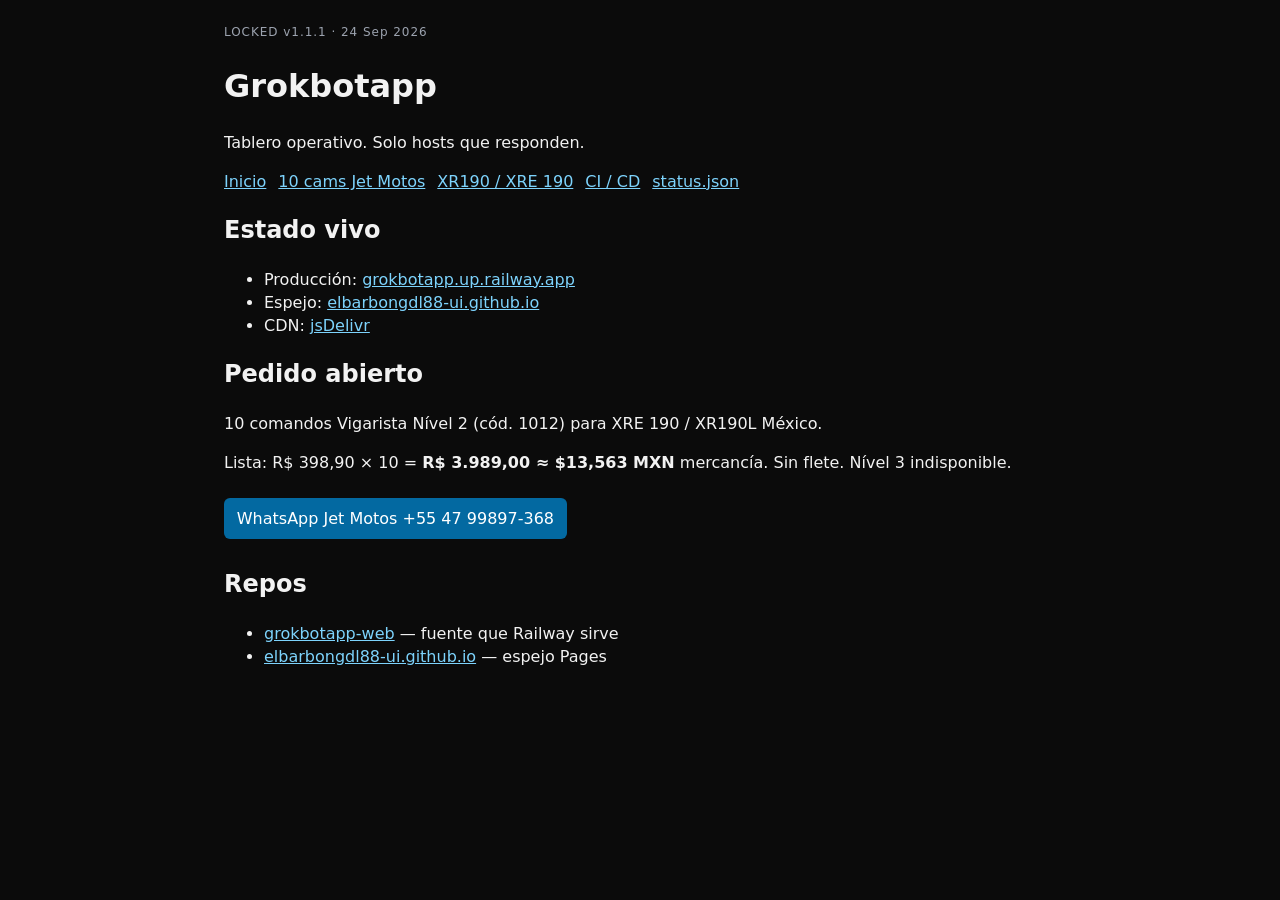
<file: index.html>
<!doctype html>
<html lang="es">
<head>
  <meta charset="utf-8">
  <meta name="viewport" content="width=device-width, initial-scale=1">
  <title>Grokbotapp v1.1</title>
  <link rel="stylesheet" href="/styles.css">
</head>
<body>
  <header>
    <p class="kicker">LOCKED v1.1.1 · 24 Sep 2026</p>
    <h1>Grokbotapp</h1>
    <p>Tablero operativo. Solo hosts que responden.</p>
  </header>

  <nav>
    <a href="/">Inicio</a>
    <a href="/quote.html">10 cams Jet Motos</a>
    <a href="/fitment.html">XR190 / XRE 190</a>
    <a href="/stack.html">CI / CD</a>
    <a href="/status.json">status.json</a>
  </nav>

  <section>
    <h2>Estado vivo</h2>
    <ul>
      <li>Producción: <a href="https://grokbotapp.up.railway.app">grokbotapp.up.railway.app</a></li>
      <li>Espejo: <a href="https://elbarbongdl88-ui.github.io/">elbarbongdl88-ui.github.io</a></li>
      <li>CDN: <a href="https://cdn.jsdelivr.net/gh/elbarbongdl88-ui/grokbotapp-web@main/index.html">jsDelivr</a></li>
    </ul>
  </section>

  <section>
    <h2>Pedido abierto</h2>
    <p>10 comandos Vigarista Nível 2 (cód. 1012) para XRE 190 / XR190L México.</p>
    <p>Lista: R$ 398,90 × 10 = <strong>R$ 3.989,00 ≈ $13,563 MXN</strong> mercancía. Sin flete. Nível 3 indisponible.</p>
    <p><a class="btn" href="https://wa.me/554799897368">WhatsApp Jet Motos +55 47 99897-368</a></p>
  </section>

  <section>
    <h2>Repos</h2>
    <ul>
      <li><a href="https://github.com/elbarbongdl88-ui/grokbotapp-web">grokbotapp-web</a> — fuente que Railway sirve</li>
      <li><a href="https://github.com/elbarbongdl88-ui/elbarbongdl88-ui.github.io">elbarbongdl88-ui.github.io</a> — espejo Pages</li>
    </ul>
  </section>
</body>
</html>
</file>
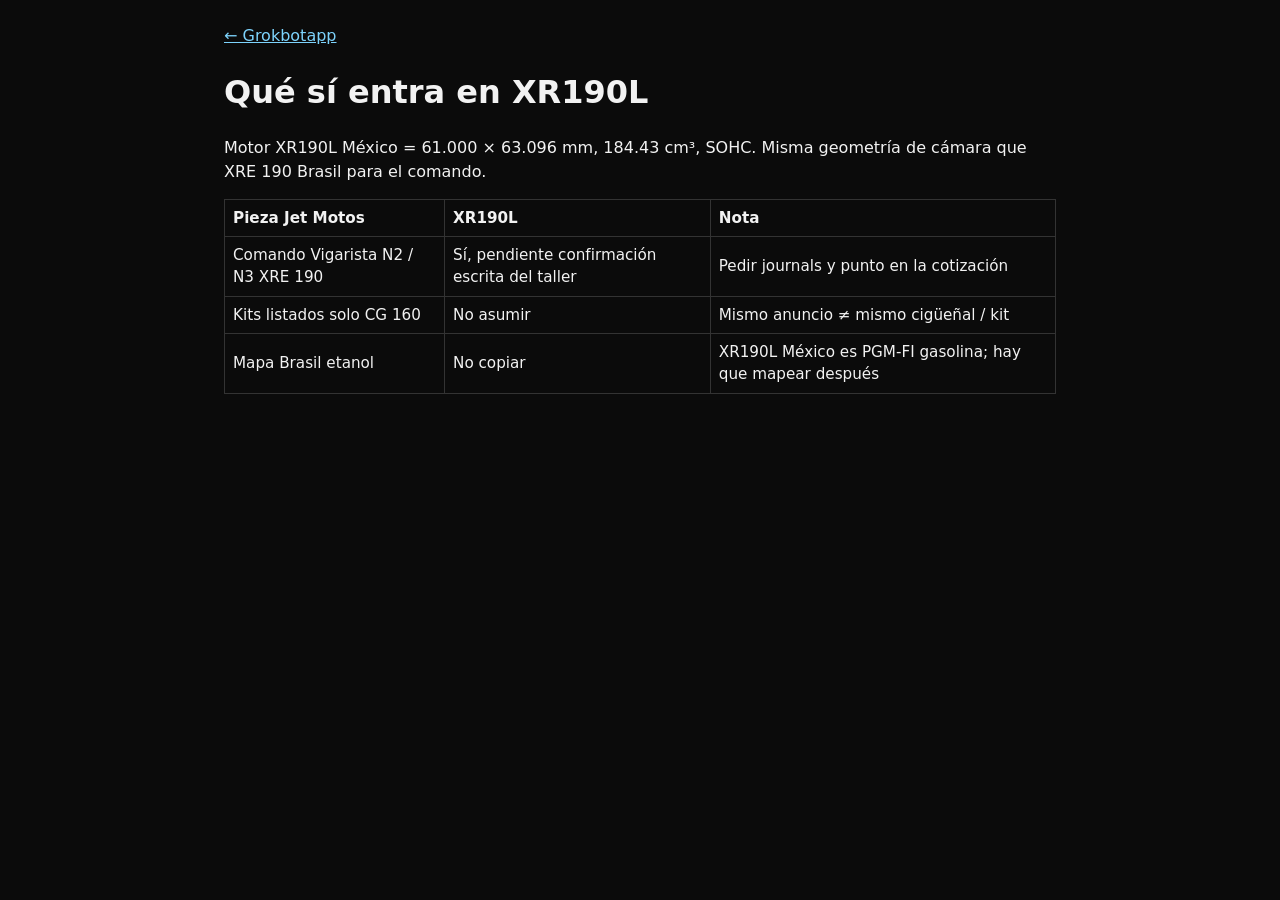
<file: fitment.html>
<!doctype html>
<html lang="es">
<head>
  <meta charset="utf-8">
  <meta name="viewport" content="width=device-width, initial-scale=1">
  <title>XR190 / XRE 190 fitment</title>
  <link rel="stylesheet" href="/styles.css">
</head>
<body>
  <p><a href="/">← Grokbotapp</a></p>
  <h1>Qué sí entra en XR190L</h1>
  <p>Motor XR190L México = 61.000 × 63.096 mm, 184.43 cm³, SOHC. Misma geometría de cámara que XRE 190 Brasil para el comando.</p>
  <table>
    <thead><tr><th>Pieza Jet Motos</th><th>XR190L</th><th>Nota</th></tr></thead>
    <tbody>
      <tr><td>Comando Vigarista N2 / N3 XRE 190</td><td>Sí, pendiente confirmación escrita del taller</td><td>Pedir journals y punto en la cotización</td></tr>
      <tr><td>Kits listados solo CG 160</td><td>No asumir</td><td>Mismo anuncio ≠ mismo cigüeñal / kit</td></tr>
      <tr><td>Mapa Brasil etanol</td><td>No copiar</td><td>XR190L México es PGM-FI gasolina; hay que mapear después</td></tr>
    </tbody>
  </table>
</body>
</html>
</file>
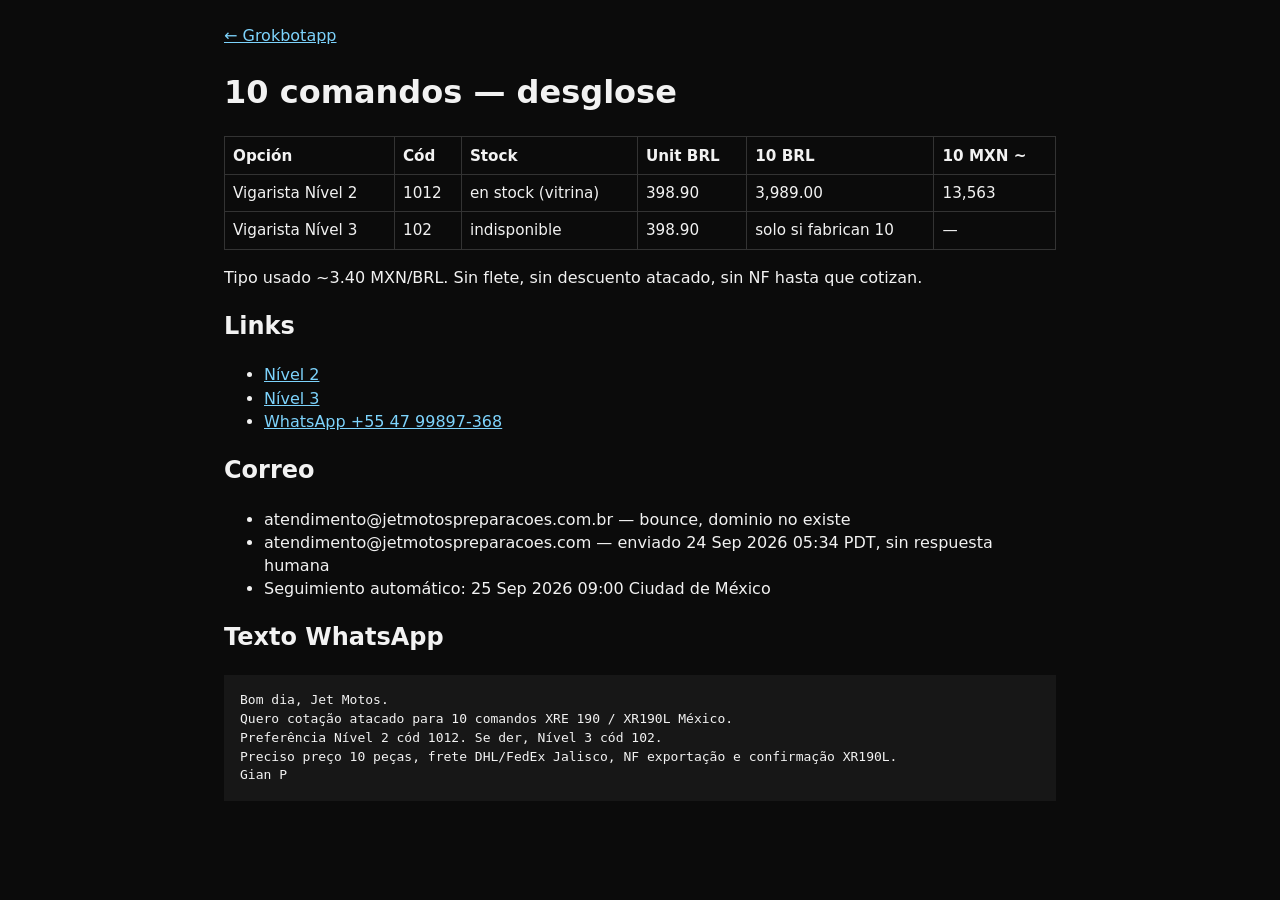
<file: quote.html>
<!doctype html>
<html lang="es">
<head>
  <meta charset="utf-8">
  <meta name="viewport" content="width=device-width, initial-scale=1">
  <title>10 cams Jet Motos</title>
  <link rel="stylesheet" href="/styles.css">
</head>
<body>
  <p><a href="/">← Grokbotapp</a></p>
  <h1>10 comandos — desglose</h1>
  <table>
    <thead><tr><th>Opción</th><th>Cód</th><th>Stock</th><th>Unit BRL</th><th>10 BRL</th><th>10 MXN ~</th></tr></thead>
    <tbody>
      <tr><td>Vigarista Nível 2</td><td>1012</td><td>en stock (vitrina)</td><td>398.90</td><td>3,989.00</td><td>13,563</td></tr>
      <tr><td>Vigarista Nível 3</td><td>102</td><td>indisponible</td><td>398.90</td><td>solo si fabrican 10</td><td>—</td></tr>
    </tbody>
  </table>
  <p>Tipo usado ~3.40 MXN/BRL. Sin flete, sin descuento atacado, sin NF hasta que cotizan.</p>
  <h2>Links</h2>
  <ul>
    <li><a href="https://www.jetmotospreparacoes.com/comando-preparado-vigarista-nivel-2-cg-bros-160-e-xre-190">Nível 2</a></li>
    <li><a href="https://www.jetmotospreparacoes.com/comando-cg-160-xre-190-vigarista-media-alta-nivel-3">Nível 3</a></li>
    <li><a href="https://wa.me/554799897368">WhatsApp +55 47 99897-368</a></li>
  </ul>
  <h2>Correo</h2>
  <ul>
    <li>atendimento@jetmotospreparacoes.com.br — bounce, dominio no existe</li>
    <li>atendimento@jetmotospreparacoes.com — enviado 24 Sep 2026 05:34 PDT, sin respuesta humana</li>
    <li>Seguimiento automático: 25 Sep 2026 09:00 Ciudad de México</li>
  </ul>
  <h2>Texto WhatsApp</h2>
  <pre>Bom dia, Jet Motos.
Quero cotação atacado para 10 comandos XRE 190 / XR190L México.
Preferência Nível 2 cód 1012. Se der, Nível 3 cód 102.
Preciso preço 10 peças, frete DHL/FedEx Jalisco, NF exportação e confirmação XR190L.
Gian P</pre>
</body>
</html>
</file>
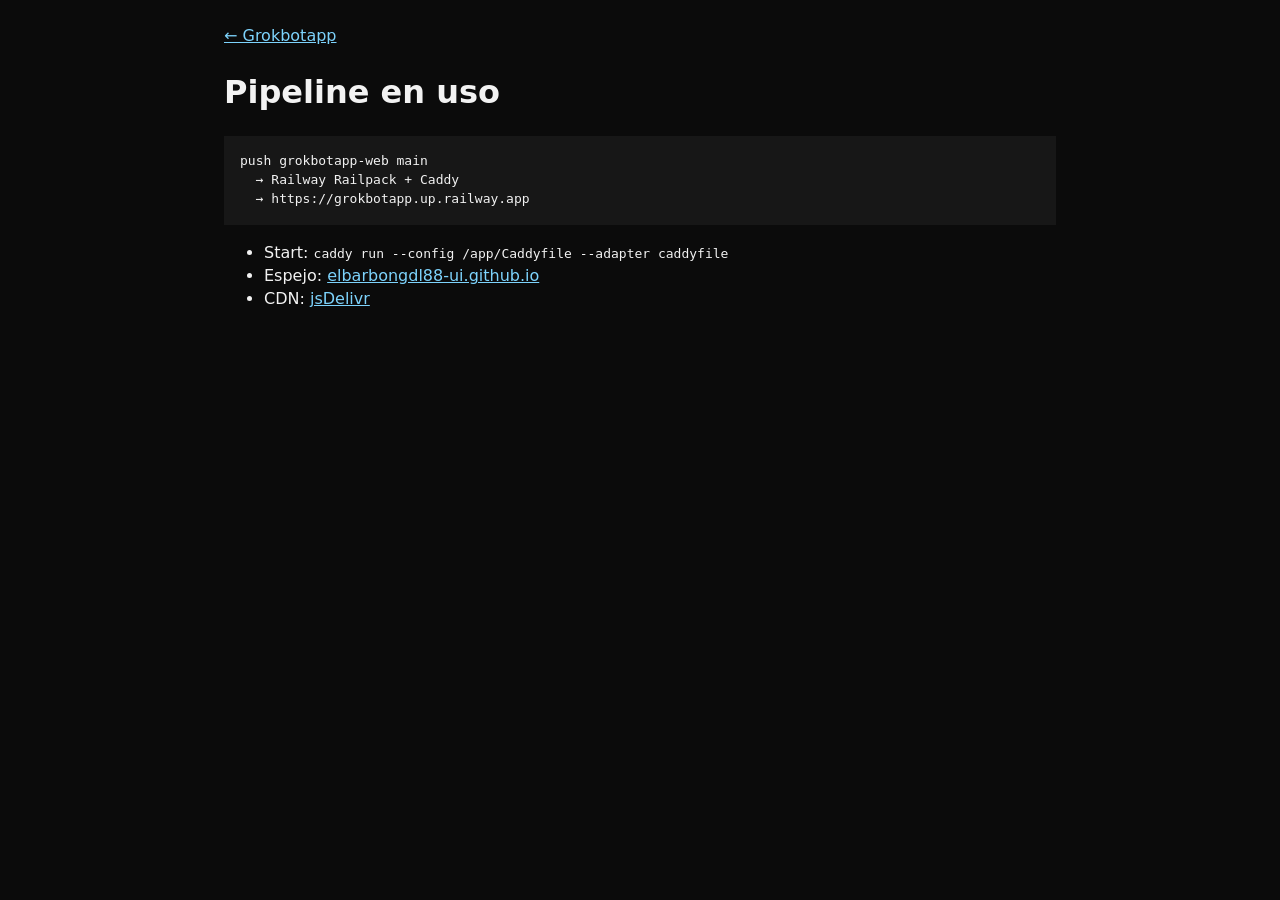
<file: stack.html>
<!doctype html>
<html lang="es">
<head>
  <meta charset="utf-8">
  <meta name="viewport" content="width=device-width, initial-scale=1">
  <title>CI/CD lock</title>
  <link rel="stylesheet" href="/styles.css">
</head>
<body>
  <p><a href="/">← Grokbotapp</a></p>
  <h1>Pipeline en uso</h1>
  <pre>push grokbotapp-web main
  → Railway Railpack + Caddy
  → https://grokbotapp.up.railway.app</pre>
  <ul>
    <li>Start: <code>caddy run --config /app/Caddyfile --adapter caddyfile</code></li>
    <li>Espejo: <a href="https://elbarbongdl88-ui.github.io/">elbarbongdl88-ui.github.io</a></li>
    <li>CDN: <a href="https://cdn.jsdelivr.net/gh/elbarbongdl88-ui/grokbotapp-web@main/index.html">jsDelivr</a></li>
  </ul>
</body>
</html>
</file>
<file: styles.css>
body{font-family:system-ui,sans-serif;margin:1.5rem auto;max-width:52rem;background:#0b0b0b;color:#f2f2f2;line-height:1.45}
a{color:#7dd3fc}nav{display:flex;flex-wrap:wrap;gap:.75rem;margin:1rem 0}
table{border-collapse:collapse;width:100%;font-size:.95rem}
th,td{border:1px solid #333;padding:.45rem .5rem;text-align:left}
.kicker{color:#9ca3af;letter-spacing:.08em;font-size:.75rem}
.btn{display:inline-block;margin:.5rem 0;padding:.55rem .8rem;background:#0369a1;color:#fff;text-decoration:none;border-radius:6px}
pre{background:#171717;padding:1rem;overflow:auto;white-space:pre-wrap}
</file>
